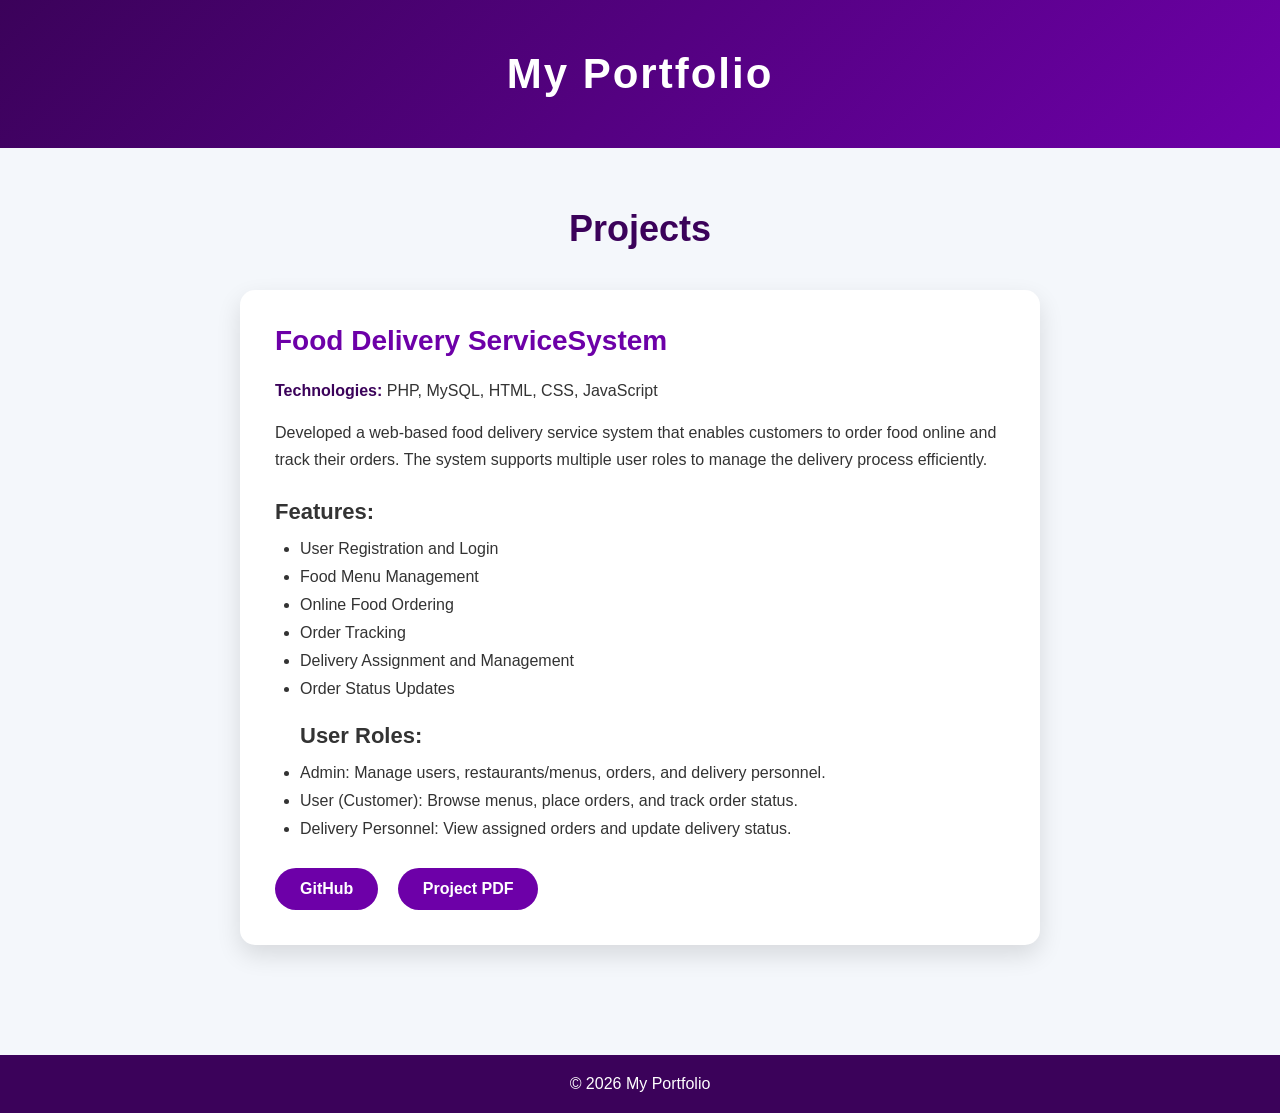
<file: hyperLink/food.html>
<!DOCTYPE html>
<html >

<head>
     <meta name="description" content="My PortFilio">
     <meta name="keyword" content="PortFilio design,PortFilio,my PortFilio">
     <meta name="author" content="Sabel">
     <meta http--equiv="refrash"content="5"url="http://www.google.com">
     <link rel="stylesheet" href="https://cdnjs.cloudflare.com/ajax/libs/font-awesome/4.6.3/css/font-awesome.min.css">
     <link href="https://fonts.googleapis.com/css2?family=Patrick+Hand&display=swap" rel="stylesheet">

<link rel="stylesheet" type="text/css" href="../CSS_File/project_style.css">    
</head>

<body>

    <header>
        <h1>My Portfolio</h1>
    </header>


    <section id="projects">

        <h2>Projects</h2>

        <div class="project-card">

            <h3>Food Delivery ServiceSystem</h3>

            <p>
                <strong>Technologies:</strong>
                PHP, MySQL, HTML, CSS, JavaScript
            </p>

            <p>
                Developed a web-based food delivery service system that enables customers to order food 
                online and track their orders. The system supports multiple user roles to manage the delivery 
                process efficiently.
            </p>
            <h4>Features:</h4>

            <ul>
                    <li>User Registration and Login </li>	
                    <li>Food Menu Management </li>	
                    <li>Online Food Ordering </li>	
                    <li>Order Tracking </li>	
                    <li>Delivery Assignment and Management</li>	 
                    <li>Order Status Updates</li> 
                <h4>User Roles:</h4>
                <li>Admin: Manage users, restaurants/menus, orders, and delivery personnel. </li>	
                <li>	User (Customer): Browse menus, place orders, and track order status. </li>
                <li>Delivery Personnel: View assigned orders and update delivery status.</li>

            </ul>


            <div class="project-links">

                <a href="https://github.com/hninphyu-prog/food-delivery.git" target="_blank">
                    GitHub
                </a>

                <a href="File/Food Delivery project.pdf" target="_blank">
                    Project PDF
                </a>

            </div>

        </div>

    </section>


    <footer>
        <p>© 2026 My Portfolio</p>
    </footer>


</body>

</html>
</file>
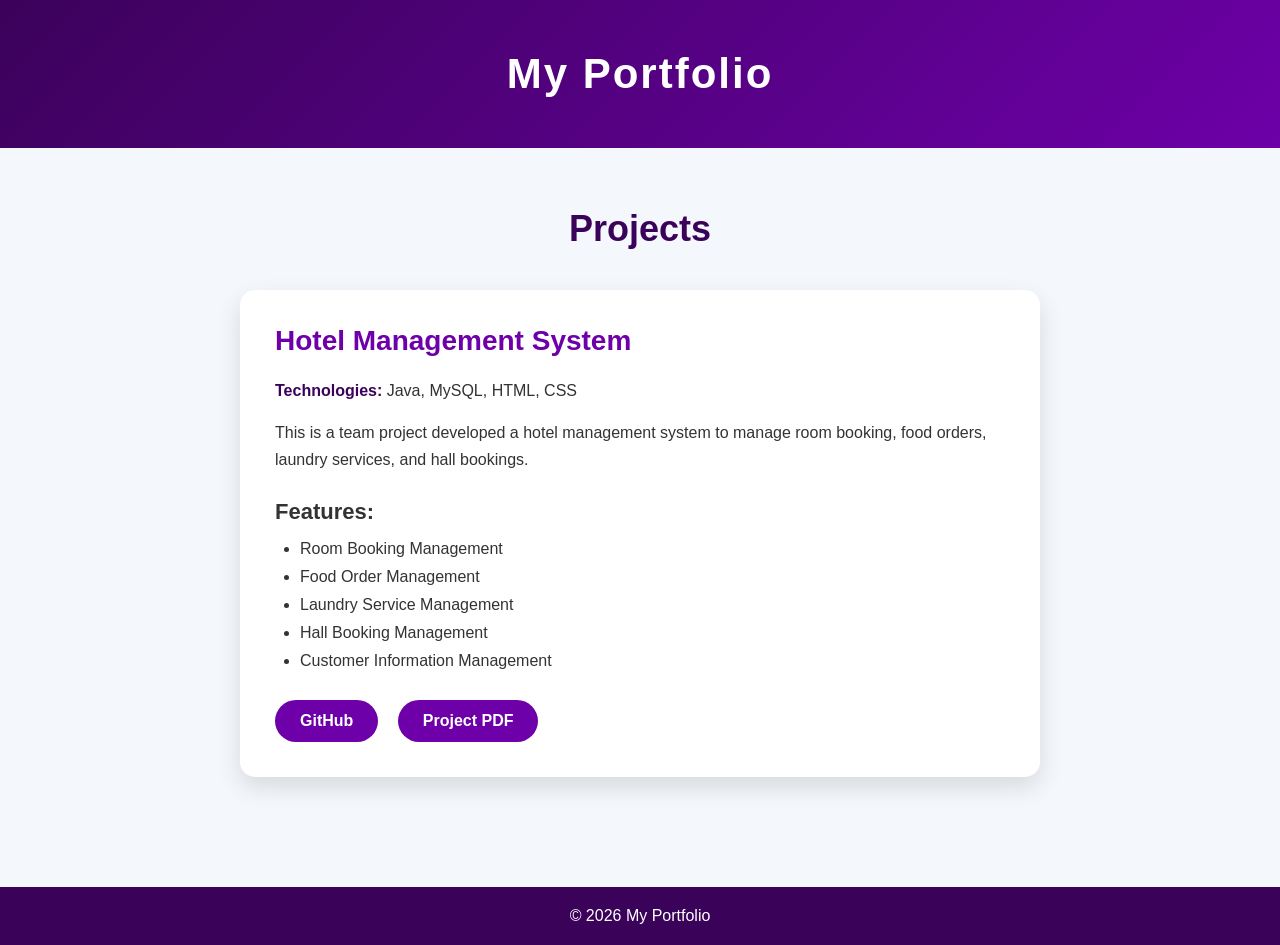
<file: hyperLink/hotel.html>
<!DOCTYPE html>
<html >

<head>
     <meta name="description" content="My PortFilio">
     <meta name="keyword" content="PortFilio design,PortFilio,my PortFilio">
     <meta name="author" content="Sabel">
     <meta http--equiv="refrash"content="5"url="http://www.google.com">
     <link rel="stylesheet" href="https://cdnjs.cloudflare.com/ajax/libs/font-awesome/4.6.3/css/font-awesome.min.css">
     <link href="https://fonts.googleapis.com/css2?family=Patrick+Hand&display=swap" rel="stylesheet">

<link rel="stylesheet" type="text/css" href="../CSS_File/project_style.css">    
</head>

<body>

    <header>
        <h1>My Portfolio</h1>
    </header>


    <section id="projects">

        <h2>Projects</h2>

        <div class="project-card">

            <h3>Hotel Management System</h3>

            <p>
                <strong>Technologies:</strong>
                Java, MySQL, HTML, CSS
            </p>

            <p>
                This is a team project developed a hotel management system to manage
                room booking, food orders, laundry services,
                and hall bookings.
            </p>
            <h4>Features:</h4>

            <ul>
                <li>Room Booking Management</li>
                <li>Food Order Management</li>
                <li>Laundry Service Management</li>
                <li>Hall Booking Management</li>
                <li>Customer Information Management</li>
            </ul>


            <div class="project-links">

                <a href="https://github.com/hninphyu-prog/hotel-project" target="_blank">
                    GitHub
                </a>

                <a href="File/Hotel Management System.pdf" target="_blank">
                    Project PDF
                </a>

            </div>

        </div>

    </section>


    <footer>
        <p>© 2026 My Portfolio</p>
    </footer>


</body>

</html>
</file>
<file: CSS_File/project_style.css>
/* Reset */
* {
    margin: 0;
    padding: 0;
    box-sizing: border-box;
}


/* Body */
body {
    font-family: "Poppins", Arial, sans-serif;
    background: #f4f7fb;
    color: #333;
}


/* Header */
header {
    background: linear-gradient(135deg, #3b025a, #6d00a8);
    color: white;
    text-align: center;
    padding: 50px 20px;
}

header h1 {
    font-size: 42px;
    letter-spacing: 2px;
}


/* Projects Section */
#projects {
    padding: 60px 10%;
}

#projects h2 {
    text-align: center;
    font-size: 36px;
    color: #3b025a;
    margin-bottom: 40px;
}


/* Project Card */
.project-card {
    background: white;
    max-width: 800px;
    margin: auto;
    padding: 35px;
    border-radius: 15px;
    box-shadow: 0 10px 25px rgba(0,0,0,0.12);
    transition: 0.3s;
}


.project-card:hover {
    transform: translateY(-8px);
    box-shadow: 0 15px 35px rgba(0,0,0,0.18);
}


/* Project Title */
.project-card h3 {
    font-size: 28px;
    color: #6d00a8;
    margin-bottom: 20px;
}


/* Text */
.project-card p {
    font-size: 16px;
    margin-bottom: 15px;
    line-height: 1.7;
}


.project-card strong {
    color: #3b025a;
}


/* Features */
.project-card h4 {
    font-size: 22px;
    margin: 25px 0 15px;
    color: #333;
}


.project-card ul {
    padding-left: 25px;
}


.project-card li {
    margin-bottom: 10px;
    font-size: 16px;
}


/* Buttons */
.project-links {
    margin-top: 30px;
}


.project-links a {
    display: inline-block;
    text-decoration: none;
    background: #6d00a8;
    color: white;
    padding: 12px 25px;
    border-radius: 25px;
    margin-right: 15px;
    font-weight: bold;
    transition: 0.3s;
}


.project-links a:hover {
    background: #3b025a;
    transform: scale(1.05);
}


/* Footer */
footer {
    background: #3b025a;
    color: white;
    text-align: center;
    padding: 20px;
    margin-top: 50px;
}


/* Mobile Responsive */
@media(max-width:768px) {

    header h1 {
        font-size: 32px;
    }

    #projects {
        padding: 40px 5%;
    }

    .project-card {
        padding: 25px;
    }

    .project-links a {
        margin-bottom: 10px;
    }
}
</file>
